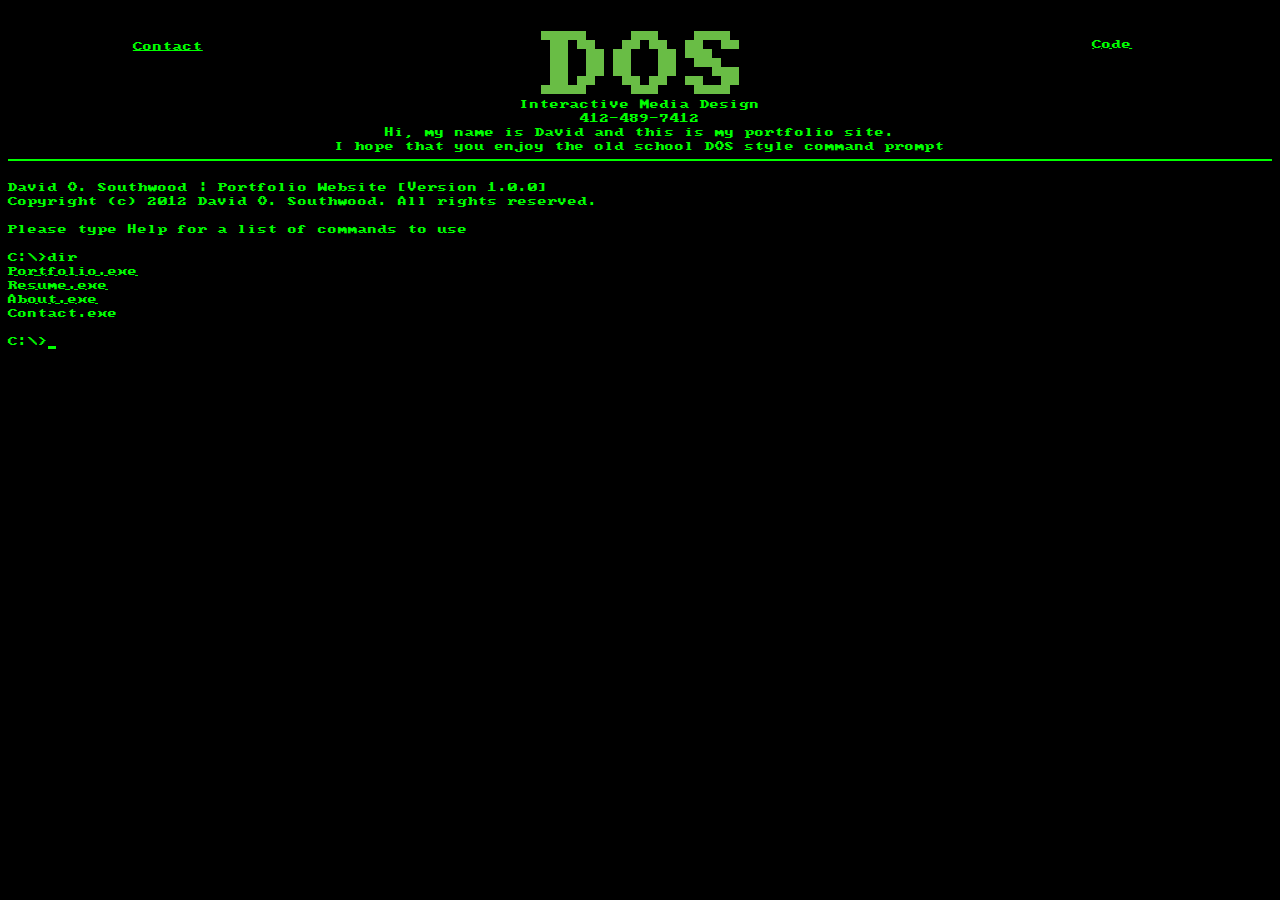
<file: index.html>
<!DOCTYPE html>
    <html>
    <head>
        <meta charset="utf-8">
        <meta http-equiv="X-UA-Compatible" content="IE=edge,chrome=1">
        <title>David Southwood | Portfolio Site</title>     
        <!-- Place favicon.ico and apple-touch-icon.png in the root directory -->
        <link rel="stylesheet" id="stylesheet" href="assets/css/main.css" charset="utf-8">
        <link rel="stylesheet" href="assets/css/content.css">        
        <!-- <script src="//ajax.googleapis.com/ajax/libs/jquery/1.8.2/jquery.min.js"></script> -->
        <script type="text/javascript" src="assets/js/functions.js"></script> 
    </head>
    <body>
    	<div id="header">
			<div id="header-left"><a onclick="CallbackContactProgram()" href="javascript:void(0);">Contact</a></div>
			<div id="header-center"><a onclick="CallbackRestartProgram()" href="javascript:void(0);"><img src="assets/images/dos-logo-alt.png" /></a></div>
			<div id="header-right"><a href="/functions.js" target="_blank">Code</a></div>
            <div id="header-major">Interactive Media Design</div>
            <div id="header-phone">412-489-7412</div>
			<div id="header-message">Hi, my name is David and this is my portfolio site.</div>
            <div id="header-message2">I hope that you enjoy the old school DOS style command prompt</div><hr></div><br />
			<div id="container" onClick="setFocusToEntryBox();">
			<div id="outputContainer">David O. Southwood | Portfolio Website [Version 1.0.0]<br /> 
									  Copyright (c) 2012 David O. Southwood. All rights reserved.<br /><br /> 
									  Please type Help for a list of commands to use<br /><br /> 
									  C:\>dir <br /> 
											<a onmouseover="document.getElementById('portfolio-span').style.visibility = 'visible';" 
                                            onmouseout="document.getElementById('portfolio-span').style.visibility = 'hidden';" 
                                            onclick="CallbackPortfolioProgram()" href="javascript:void(0);">Portfolio.exe</a>
                                            <span id="portfolio-span">Click on this link to be taken to my portfolio page.</span><br /> 
                                            
											<a onmouseover="document.getElementById('resume-span').style.visibility = 'visible';" 
                                            onmouseout="document.getElementById('resume-span').style.visibility = 'hidden';" 
                                            onclick="CallbackResumeProgram()" href="javascript:void(0);">Resume.exe</a>
                                            <span id="resume-span">Click on this link to be taken to my resume page.</span><br />
                                          	 
											<a onmouseover="document.getElementById('about-span').style.visibility = 'visible';" 
                                            onmouseout="document.getElementById('about-span').style.visibility = 'hidden';" 
                                            onclick="CallbackAboutProgram()" href="javascript:void(0);">About.exe</a>
                                            <span id="about-span">Click on this link to be taken to my about page.</span><br />
                                             
											<span onmouseover="document.getElementById('contact-span').style.visibility = 'visible';" 
                                            onmouseout="document.getElementById('contact-span').style.visibility = 'hidden';" >Contact.exe</span>
                                            <span id="contact-span">Type in Contact.exe at the command prompt to start the contact program.</span><br /><br />
            </div>
			<div id="inputContainer">
				<span id="commandPrompt"></span><span id="commandContainer"></span><img src="assets/images/caret.gif" />
					<input type="text" id="entryBox" class="entryBox" onkeydown="keyCode=(event.which)? event.which: event.keyCode;if(keyCode==55 && event.shiftKey){alert('Sorry the use of \'amp\' is not allowed.'); return false;}" onkeyup="handleKeyPress((event.which)? event.which: event.keyCode, this);">
			</div>
		</div>
	</body>        
</html>
</file>
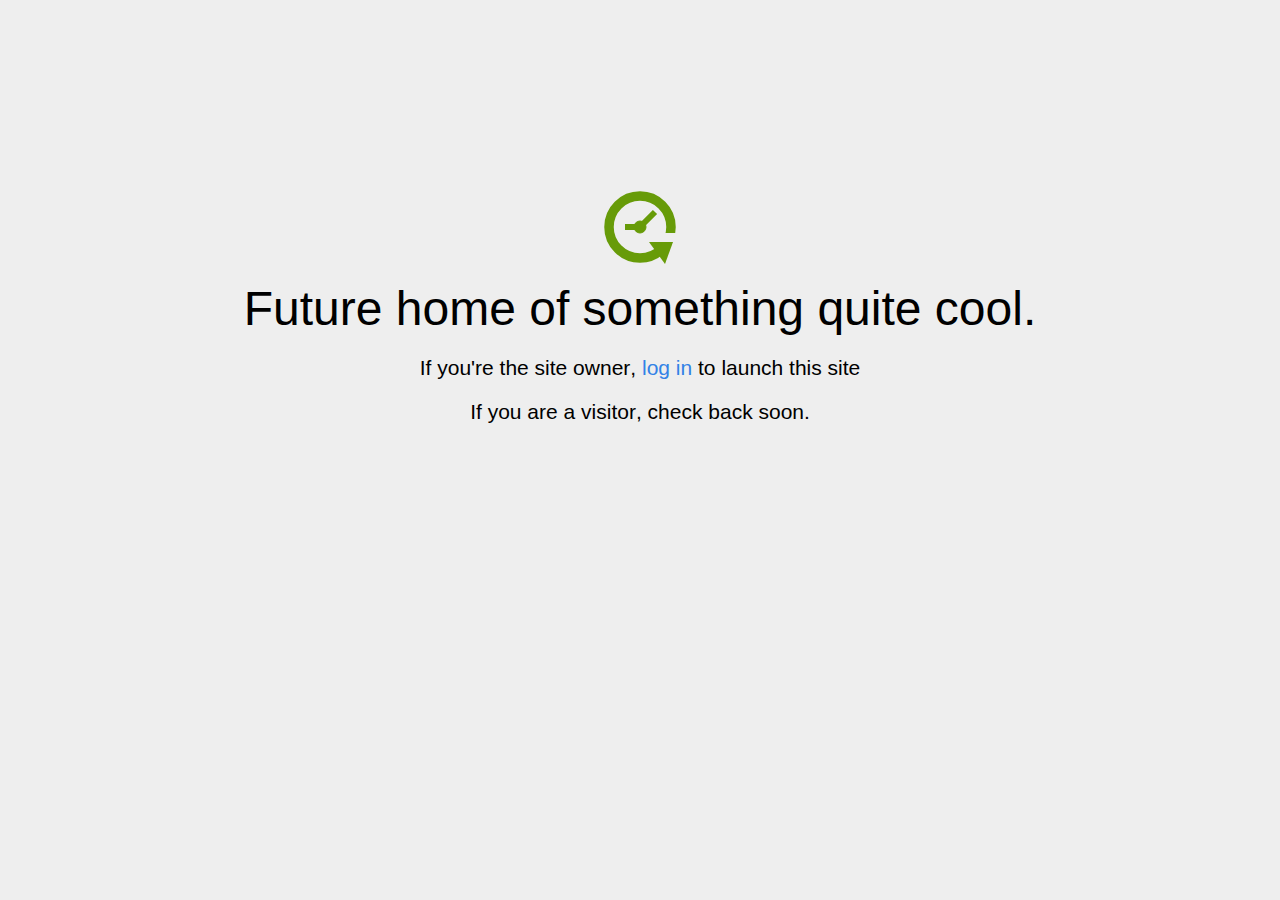
<file: home.html>
<!DOCTYPE html>
<html>
<head>
<title>Coming Soon</title>
<meta http-equiv="content-type" content="text/html; charset=utf-8" >
<meta name="viewport" content="width=device-width, initial-scale=1.0">
<style type="text/css">
body {
  /*background: linear-gradient(90deg, white, gray);*/
  background-color: #eee;
}

body, h1, p {
  font-family: "Helvetica Neue", "Segoe UI", Segoe, Helvetica, Arial, "Lucida Grande", sans-serif;
  font-weight: normal;
  margin: 0;
  padding: 0;
  text-align: center;
}

.container {
  margin-left:  auto;
  margin-right:  auto;
  margin-top: 177px;
  max-width: 1170px;
  padding-right: 15px;
  padding-left: 15px;
}

.row:before, .row:after {
  display: table;
  content: " ";
}

h1 {
  font-size: 48px;
  font-weight: 300;
  margin: 0 0 20px 0;
}

.lead {
  font-size: 21px;
  font-weight: 200;
  margin-bottom: 20px;
}

p {
  margin: 0 0 10px;
}

a {
  color: #3282e6;
  text-decoration: none;
}
</style>
</head>

<body>
<div class="container text-center" id="error">

  <svg height="100" width="100">
    <circle cx="50" cy="50" r="31" stroke="#679b08" stroke-width="9.5" fill="none" />
    <circle cx="50" cy="50" r="6" stroke="#679b08" stroke-width="1" fill="#679b08" />
    <line x1="50" y1="50" x2="35" y2="50" style="stroke:#679b08;stroke-width:6" />
    <line x1="65" y1="35" x2="50" y2="50" style="stroke:#679b08;stroke-width:6" />
    <path d="M59 65 L83 65 L75 87 Z" fill="#679b08" />
    <rect width="20" height="9" x="70" y="56" style="fill:#eee;stroke-width:0;" />
  </svg>
  <div class="row">
    <div class="col-md-12">
      <div class="main-icon text-success"><span class="uxicon uxicon-clock-refresh"></span></div>
      <h1>Future home of something quite cool.</h1>
      <p class="lead">If you're the <strong>site owner</strong>, <a href="/cpanel">log in</a> to launch this site</p>
      <p class="lead">If you are a <strong>visitor</strong>, check back soon.</p>
    </div>
  </div>

</div>

</body>
</html>
</file>
<file: assets/css/main.css>
/* ==========================================================================
 Base styles: opinionated defaults
 ========================================================================== */
@font-face {
    font-family: 'PC Senior Regular';
    src: url('fonts/pcsenior-webfont.eot');
    src: url('fonts/pcsenior-webfont.eot?#iefix') format('embedded-opentype'),
         url('fonts/pcsenior-webfont.woff') format('woff'),
         url('fonts/pcsenior-webfont.ttf') format('truetype'),
         url('fonts/pcsenior-webfont.svg#pc_seniorregular') format('svg');
    font-weight: normal;
    font-style: normal;
} 
 
html, button, input, select, textarea {
	color: #00FF00;
	border: none;
	font-family: "PC Senior Regular", fixedsys, LucidaTerminal, monospace;
	font-size: x-small;
}

body {
	background-color:#000000;
	font-size: 1em;
	line-height: 1.4;
	font-family: "PC Senior Regular", fixedsys, LucidaTerminal, monospace;
	font-size: x-small;
}

#container {
	width:100%; 
	float:left;
}

#header {
	text-align:center;
}

#header hr {
	display: block; 
	height: 1px;     
	border: 0; 
	border-top: 2px solid #00ff00;     
	/*margin: 1em 0; 
	padding: 0; */
}

#header-left {
	float:left;
	width:15%;
	margin-top:32px;
	margin-left:65px;
}

#header-center {
	font-size:64px;
	margin:0 auto;
	position:relative;
	width:33%;
	
}

#header-center a img{
    border:0;
    outline:none;
}

#header-right {
	float:right;
	width:15%;
	margin-top:-60px;
	margin-right:65px;
}
#header-major {
	width:100%;
}
#header-phone {
	width:100%;
}
#header-message {
	width:100%;
}
#header-message2 {
	width:100%;
}

#outputContainer {
	float:left;
	width:100%;
}

#inputContainer {
	width:100%;
	float:left;
}

#outputContainer a {
	color:#00ff00;
	
}

#portfolio-span {
	visibility:hidden;
}

#resume-span {
	visibility:hidden;
}

#about-span {
	visibility:hidden;
}

#contact-span {
	visibility:hidden;
}

#portfolio-span2 {
	visibility:hidden;
}

#resume-span2 {
	visibility:hidden;
}

#about-span2 {
	visibility:hidden;
}

#contact-span2 {
	visibility:hidden;
}

a {
	color:#00ff00;
}

/* ==========================================================================
   Output container styling
 ========================================================================== */

.entryBox {
    position:absolute;
    bottom:0px;
    left:-300px;
}

img{
    vertical-align: bottom;
}
</file>
<file: assets/css/content.css>
/* ==========================================================================
   Portfolio styles
 ========================================================================== */
 @font-face {
	font-family: 'PC Senior';
	src: url('fonts/pcsenior-webfont.eot'); /* IE9 Compat Modes */
	src: url('fonts/pcsenior-webfont.eot?#iefix') format('embedded-opentype'), /* IE6-IE8 */
	     url('fonts/pcsenior-webfont.woff') format('woff'), /* Modern Browsers */
	     url('fonts/pcsenior-webfont.ttf')  format('truetype'), /* Safari, Android, iOS */
	     url('fonts/pcsenior-webfont.svg#PC Senior') format('svg'); /* Legacy iOS */
	}
	
#portfolio {
	width:100%;
	background-color:#06F;
}

#nav {
	text-align:center;
	background-color:#06F;
}

#content{
	background-color: #06F;
	color:#FFF;
	padding-top:20px;
	visibility: hidden;
	text-align: center;
	width: 100%;
}

#nav ul {
	display: inline-block;
	margin:0;
	padding:0;
	/* For IE, the outcast */
	zoom:1;
	*display:inline;
}

#nav li {
	float:left;
	list-style-type: none;
	padding: 2px 5px;
	border: 1px solid black;
	background-color:#CCC;
}

#nav li a {
	text-decoration: none;
/*	font-family: "PC Senior";*/
	color: #000000;
}

#nav li a:hover {
	
}
/* ==========================================================================
   Resume Container Styles
 ========================================================================== */
 
#resume {
	font-family: 'PC Senior', fixedsys, LucidaTerminal, monospace;
	text-align:center;	
	border: 4px double #FFFFFF; 
	margin-top: 1em;
	width:100%;
}

#resume a{
	color:#FFF;
}

#resume h1 {
	font-size: 16px; 
}

#resume h1 span {
	display:inline; 
	background:#000; 
	padding: 5px 10px; 
	position:relative; top: -1.3em;	
}

#resume_about {
	font-family: 'PC Senior', fixedsys, LucidaTerminal, monospace;
	text-align:center;
	width: 40%;
	color:#00FF00;
	border: 1px solid white;
	margin: 0 auto;
	/*margin: -1px -1px -1px 50px;*/
}

#resume_about h1 {
	font-size: 16px; 
	/*text-align:center;*/	
}

#resume_about h1 span {
	display:inline; 
	background:#000; 
	padding: 5px 10px; 
	position:relative; top: -1.3em;	
}

#resume_about a {
	color:#00FF00;
/*	font-family: "PC Senior";*/
}

#resume_skills {
	font-family: 'PC Senior', fixedsys, LucidaTerminal, monospace;
	text-align:center;
	width: 40%;
	color:#00FF00;
	border: 1px solid white;
	margin: 0 auto;
}

#resume_skills h1 {
	font-size: 16px; 
	/*text-align:center;*/	
}

#resume_skills h1 span {
	display:inline;
	background:#000; 
	padding: 5px 10px; 
	position:relative; top: -1.3em;	
}

#resume_education {
	font-family: 'PC Senior', fixedsys, LucidaTerminal, monospace;
	text-align:center;
	width: 90%;
	color:#00FF00;
	border: 1px solid white;
	margin: 0 auto;
	/*margin: -1px -1px -1px 50px;*/
}

#resume_education h1 {
	font-size: 16px; 
	/*text-align:center;*/	
}

#resume_education h1 span {
	display:inline; 
	background:#000; 
	padding: 5px 10px; 
	position:relative; top: -1.3em;	
}

#resume_employment {
	font-family: 'PC Senior', fixedsys, LucidaTerminal, monospace;
	text-align: center;
	width: 90%;
	color: #00FF00;
	border: 1px solid white;
	margin: 0 auto 20px;
}

#resume_employment h1 {
	font-family: 'PC Senior', fixedsys, LucidaTerminal, monospace;
	font-size: 16px; 
	/*text-align:center;*/	
}

#resume_employment h1 span {
	display:inline; 
	background:#000; 
	padding: 5px 10px; 
	position:relative; 
	top: -1.3em;	
}

#resume_employment li {
	margin: 0 100px;
}

#about_me {
	font-family: 'PC Senior', fixedsys, LucidaTerminal, monospace;
	text-align: center;
	width: 90%;
	color: #00FF00;
	border: 1px solid white;
	margin: 0 auto 20px;
}

#about_me h1 {
	font-size: 16px; 
	/*text-align:center;*/	
}

#about_me h1 span {
	display:inline; 
	background:#000; 
	padding: 5px 10px; 
	position:relative; top: -1.3em;	
}

#about_me a{
	color:#09C;
}

#contact_me {
	font-family: 'PC Senior', fixedsys, LucidaTerminal, monospace;
	text-align: center;
	font-size:10px;
	width: 90%;
	color: #00FF00;
	border: 1px solid white;
	margin: 0 auto 20px;
}

#contact_me h1 {
	font-size: 16px; 
	/*text-align:center;*/	
}

#contact_me h1 span {
	display:inline; 
	background:#000; 
	padding: 5px 10px; 
	position:relative; top: -1.3em;	
}

#contact_me a{
	color:#09C;
}

#phone_number a{
	color:#09C;
	list-style-type: none;
}
/* ==========================================================================
   Resume About Me Styles
 ========================================================================== */
#name {
	text-align:center;
}

#profession {
	text-align:center;
}

#phone {
	text-align:center;
}

#email {
	text-align:center;
}
#email2 {
	text-align:center;
}
#googleplus {
	text-align:center;
}

#Facebook {
	text-align:center;
}

#linkedin {
	text-align:center;
}
/* ==========================================================================
   Resume Skills Styles
 ========================================================================== */
#lbl_software {
	text-decoration:underline;
	width: 50%;
	float: left;
}

#lbl_coding {
	text-decoration:underline;
	width:50%;
	float:right;
}

#software1 {
	width: 50%;
	float: left;
	text-align:center;
}

#coding1 {
	width:50%;
	float:right;
	text-align:center;
}

#software2 {
	width: 50%;
	float: left;
	text-align:center;
}

#coding2 {
	width:50%;
	float:right;
	text-align:center;
}

#software3 {
	width: 50%;
	float: left;
	text-align:center;
}

#coding3 {
	width:50%;
	float:right;
	text-align:center;
}

#software4 {
	width: 50%;
	float: left;
	text-align:center;
}

#coding4 {
	width:50%;
	float:right;
	text-align:center;
}
#software5 {
	width: 50%;
	float: left;
	text-align:center;
}

#coding5 {
	width:50%;
	float:right;
	text-align:center;
}

#software6 {
	width: 50%;
	float: left;
	text-align:center;
}

#coding6 {
	width:50%;
	float:right;
	text-align:center;
}

/*
==========================================================================
   Resume Education Styles
 ========================================================================== */
 
#college_name {
	width: 28%;
	float: left;
	text-align:right;
	margin:0 auto;
}

#college_location {
	width:20%;
	float:left;
	text-align:left;
	margin:0 10px;
}

#college_graduation {
	width: 40%;
	float: left;
	text-align:right;
}

#college_degree {
	width:25%;
	float:left;
	text-align:right;
}

#college_field {
	margin-left:10px;
	width: 50%;
	float:left;
	text-align:left;
}

#college_name2 {
	width: 33%;
	float: left;
	text-align:right;
	margin:0 auto;
}

#college_location2 {
	width:20%;
	float:left;
	text-align:left;
	margin:0 10px;
}

#college_graduation2 {
	width: 35%;
	float: left;
	text-align:right;
}

#college_degree2 {
	width:25%;
	float:left;
	text-align:right;
}

#college_field2 {
	margin-left:10px;
	width: 50%;
	float:left;
	text-align:left;
}
/*
==========================================================================
   Resume Employment Styles
 ========================================================================== */
 
#job_name {
	width: 20%;
	float: left;
	text-align:right;
	margin:0 auto;
}

#job_location {
	width:20%;
	float:left;
	text-align:left;
	margin:0 10px;
}

#job_worked {
	width: 30%;
	float: left;
	text-align:right;
	margin:0 auto;
}

#job_title {
	width:28%;
	float:left;
	text-align:center;
}

#task1 {
	width: 50%;
	text-align:left;
}

#task2 {
	width:50%;
	text-align:left;
}

#task3 {
	width: 50%;
	text-align:left;
}

#job_name2 {
	width: 15%;
	float: left;
	text-align:right;
	margin:0 auto;
}

#job_location2 {
	width:25%;
	float:left;
	text-align:left;
	margin:0 10px;
}

#job_worked2 {
	width: 30%;
	float: left;
	text-align:right;
	margin:0 auto;
}

#job_title2 {
	width:28%;
	float:left;
	text-align:center;
}

#task4 {
	width: 50%;
	text-align:left;
}

#task5 {
	width:60%;
	text-align:left;
}

#task6 {
	width: 50%;
	text-align:left;
}

#job_name3 {
	width: 29%;
	float: left;
	text-align:right;
	margin:0 auto;
}

#job_location3 {
	width:11%;
	float:left;
	text-align:left;
	margin:0 10px;
}

#job_worked3 {
	width: 30%;
	float: left;
	text-align:right;
	margin:0 auto;
}

#job_title3 {
	width:45%;
	float:left;
	text-align:center;
}

#task7 {
	width: 60%;
	text-align:left;
}

#task8 {
	width:50%;
	text-align:left;
}

#task9 {
	width: 80%;
	text-align:left;
}
</file>
